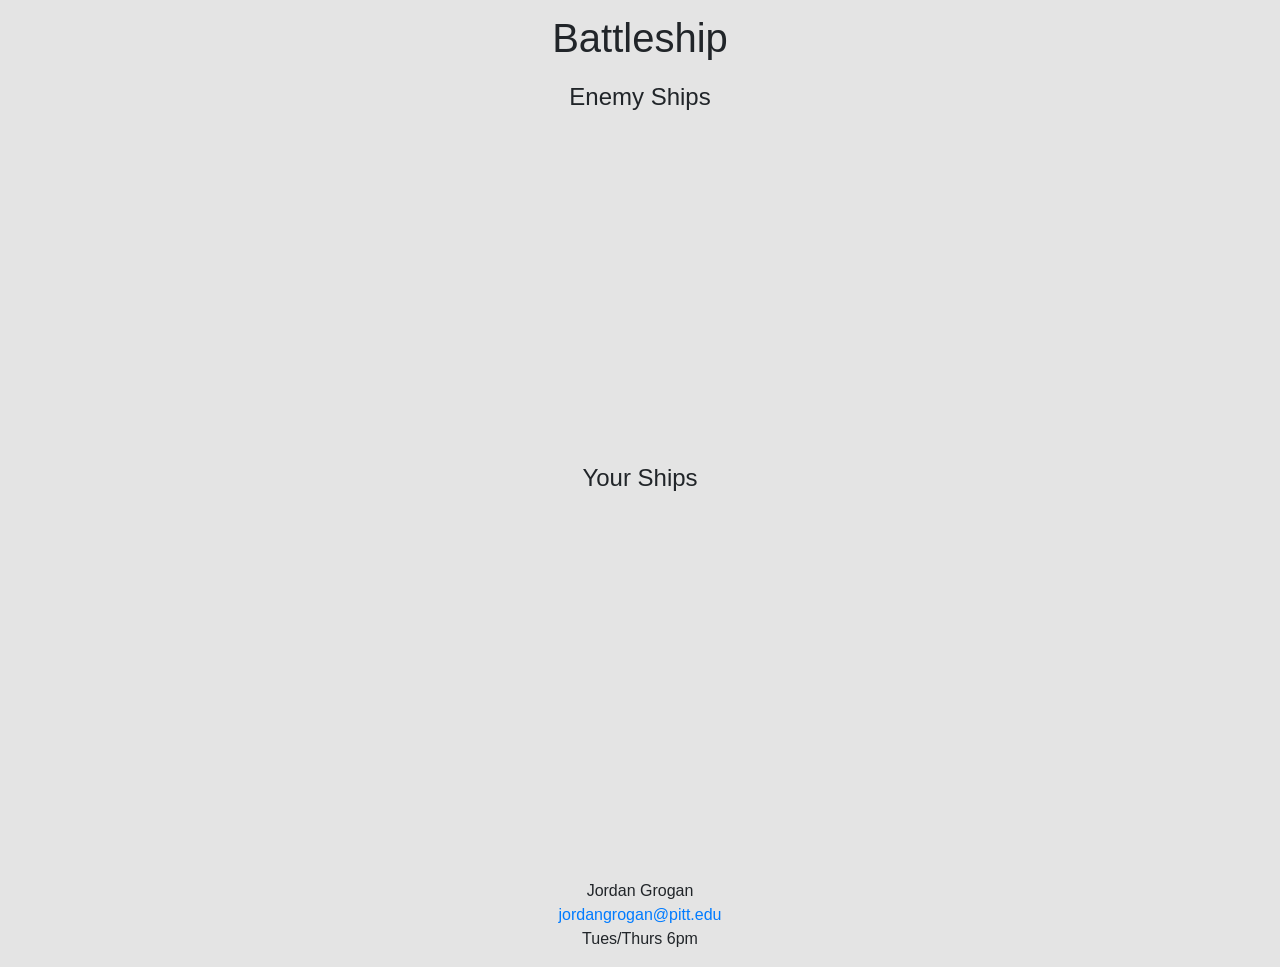
<file: index.html>
<!DOCTYPE html>
<html lang="en">
<head>

  <meta http-equiv="Content-Type" content="text/html; charset=iso-8859-1">
  <title>Battleship</title>
  <link rel="stylesheet" type="text/css" href="css/bootstrap.min.css">
  <link rel="stylesheet" type="text/css" href="css/style.css">
  <script src="js/scripts.js"></script>
</head>
<body>

  <div class="container">

    <div class="row mt-3">
      <div class="col-sm-12">
        <h1 class="text-center">Battleship</h1>
      </div>
    </div>

    <div class="row mt-3">
      <div class="col-sm-12">
        <h4 class="text-center">Enemy Ships</h4>
        <div id="enemyShips"></div>
      </div>
    </div>

    <div class="row mt-3">
      <div class="col-sm-12">
        <h4 class="text-center">Your Ships</h4>
        <div id="yourShips"></div>
      </div>
    </div>

    <div class="row mt-5">
      <div class="col-sm-12">
        <p class="text-center">
          Jordan Grogan<br />
          <a href="mailto:jordangrogan@pitt.edu">jordangrogan@pitt.edu</a><br />
          Tues/Thurs 6pm
        </p>
      </div>
    </div>

  </div>

</body>
</html>
</file>
<file: css/style.css>
body {
  background: #e4e4e4; /* gray */
}

table {
  margin: 0 auto;
}

td {
  width: 30px;
  height: 30px;
  border: 1px solid black;
  text-align: center;
}

.space {
  background: #9cd6e4; /* light blue */
}

.hit {
  background: red;
}

.miss {
  background: white;
}

.clickable {
  cursor: pointer;
}

#enemyShips, #yourShips {
  height: 331px;
}
</file>
